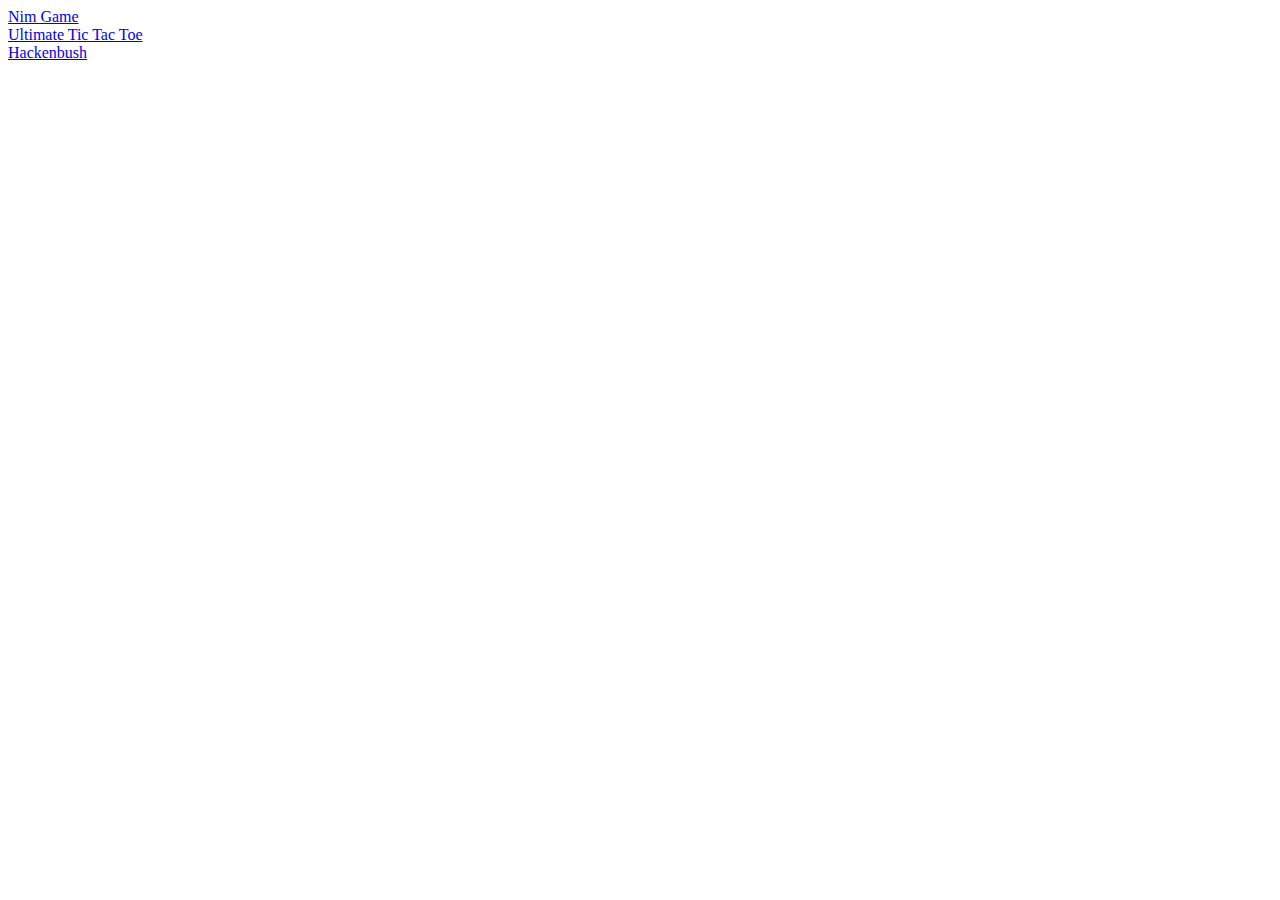
<file: index.html>
<!DOCTYPE html>
<html lang="en">
<head>
  <meta charset="UTF-8">
  <title>Main Page</title>
</head>
<body>
  <a href="Nim Game\index.html">Nim Game</a>
  <br>
  <a href="Ultimate Tic Tac Toe\index.html">Ultimate Tic Tac Toe</a>
  <br>
  <a href="Hackenbush\index.html">Hackenbush</a>
  <br>
</body>
</html>
</file>
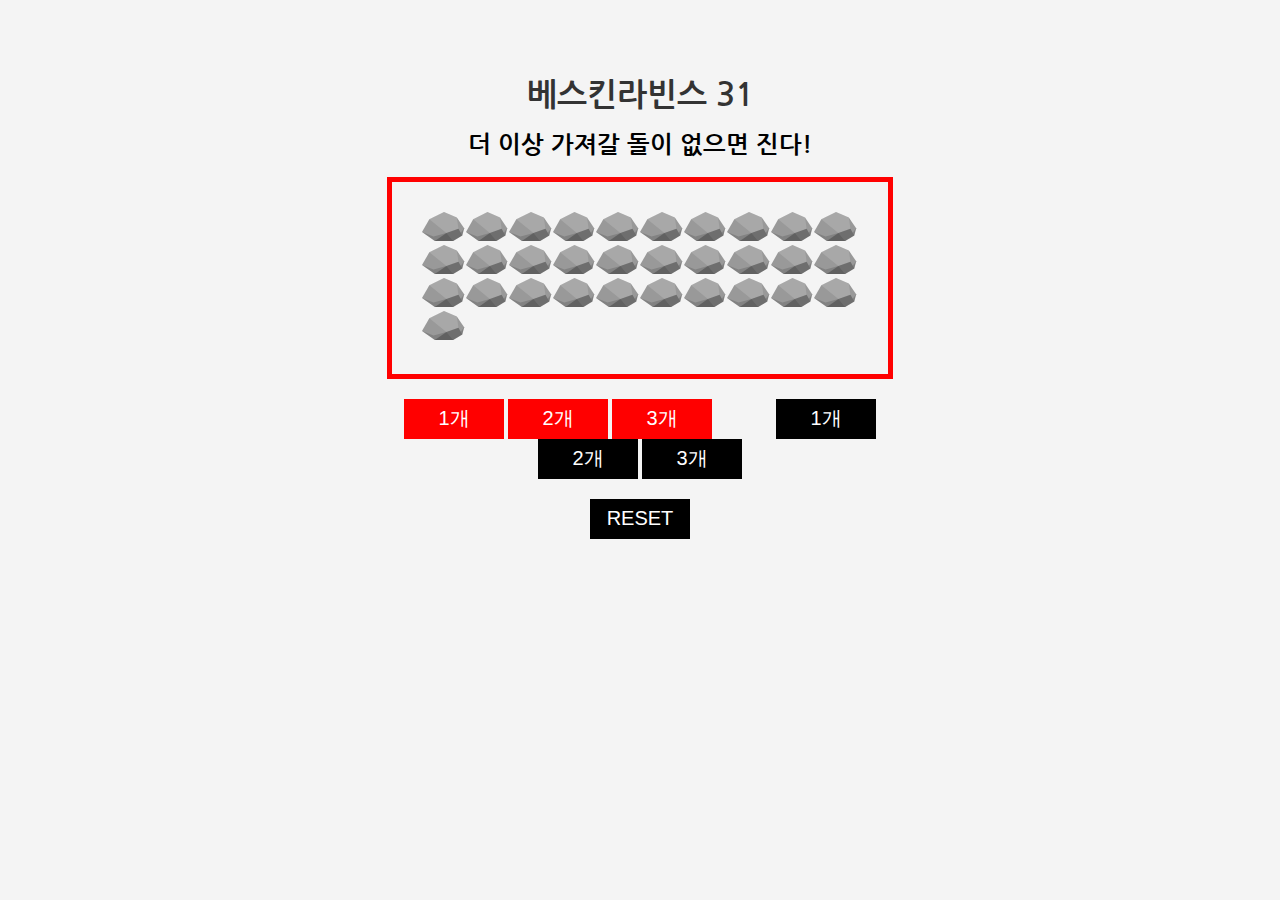
<file: Nim Game/index.html>
<!DOCTYPE html>
<html lang="en">
<head>
  <meta charset="UTF-8">
  <title>Nim Game</title>
  <link rel="stylesheet" href="style.css">
</head>
<body onload="reset()">
  <div class="container">
    <h1>베스킨라빈스 31</h1>
    <h2>더 이상 가져갈 돌이 없으면 진다!</h2>
    <p id="count"></p>
    <div id="stones"></div>
    <br>
    <button class="take" onclick="take(1)">1개</button>
    <button class="take" onclick="take(2)">2개</button>
    <button class="take" onclick="take(3)">3개</button>
    <span style="margin: 30px"></span>
    <button class="take" onclick="take(1)">1개</button>
    <button class="take" onclick="take(2)">2개</button>
    <button class="take" onclick="take(3)">3개</button>
    <br>
    <br>
    <button onclick="reset()">RESET</button>
    <h2 id="result"></h2>
  </div>

  <script src="script.js"></script>
</body>
</html>
</file>
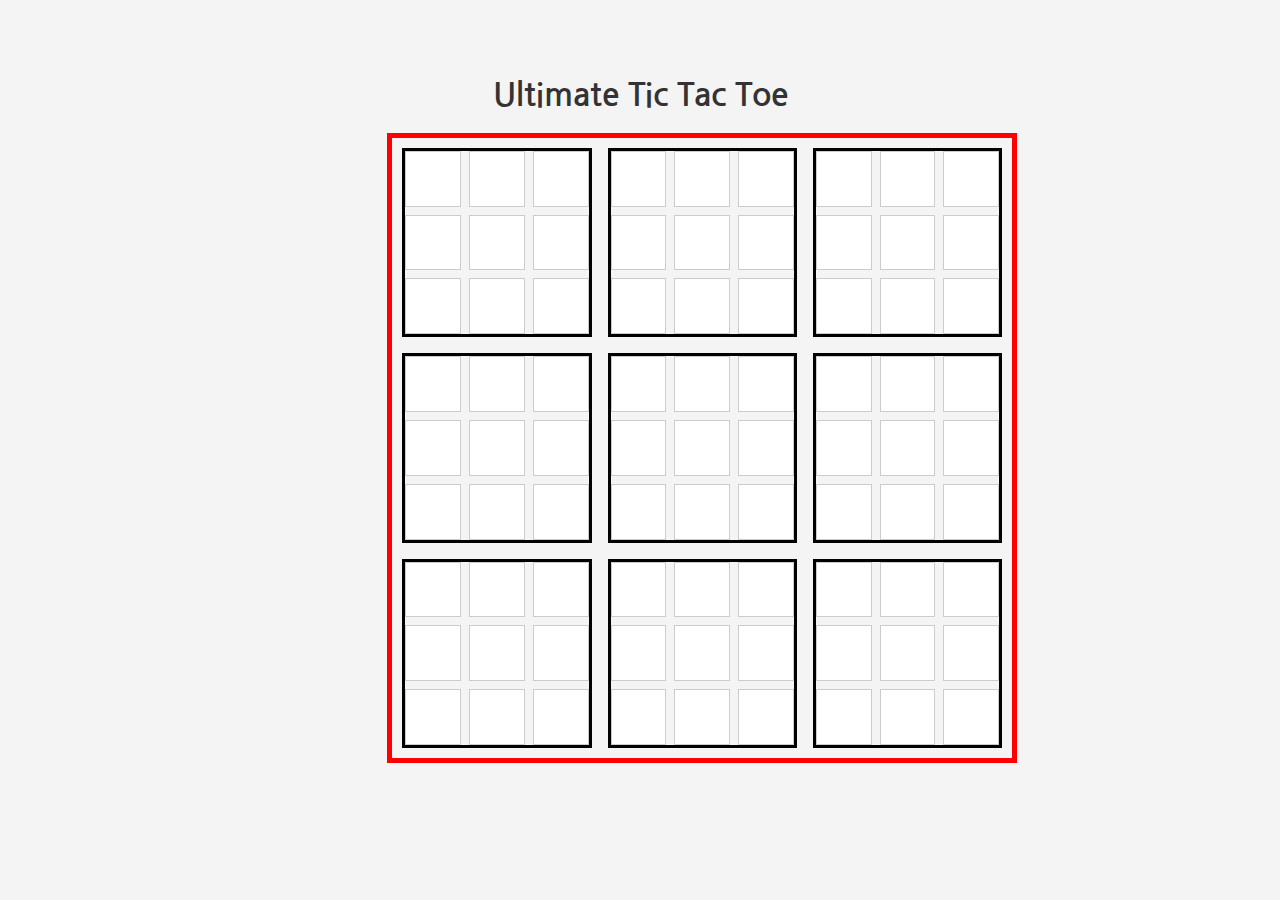
<file: Ultimate Tic Tac Toe/index.html>
<!DOCTYPE html>
<html lang="en">
<head>
  <meta charset="UTF-8">
  <title>Ultimate Tic Tac Toe</title>
  <link rel="stylesheet" href="style.css">
</head>
<body>
  <div class="container">
    <h1>Ultimate Tic Tac Toe</h1>
    <div class="outer-grid" id="ultimate-tic-tac-toe">
    </div>
    <h2 id="result"></h2>
  </div>
  <script src="script.js"></script>
</body>
</html>
</file>
<file: Nim Game/style.css>
@import url('https://fonts.googleapis.com/css2?family=Nanum+Gothic&display=swap');

body {
  font-family: 'Nanum Gothic', sans-serif;
  background-color: #f4f4f4;
}

.container {
  width: 40%;
  margin: 0 auto;
  text-align: center;
  padding-top: 50px;
}

h1 {
  color: #333;
}

button {
  cursor: pointer;
  background-color: #000000;
  color: #fff;
  border: none;
  width: 100px;
  height: 40px;
  font-size: 20px;
}
button:hover {
  background-color: #888888;
}

button#red {
  background-color: #ff0000
}
button#red:hover {
  background-color: #880000;
}

button#blue {
  background-color: #0000ff
}
button#blue:hover {
  background-color: #000088;
}

#result {
  font-weight: bold;
  margin-top: 20px;
}

img {
  width: 10%; /* 원하는 너비 */
  height: auto; /* 자동으로 높이 조정 */
}

.transparent {
  opacity: 0.0; 
}

#stones {
  border: 5px solid #ff0000;
  padding: 30px;
}
</file>
<file: Ultimate Tic Tac Toe/style.css>
@import url('https://fonts.googleapis.com/css2?family=Nanum+Gothic&display=swap');

body {
  font-family: 'Nanum Gothic', sans-serif;
  background-color: #f4f4f4;
}

.container {
  width: 40%;
  margin: 0 auto;
  text-align: center;
  padding-top: 50px;
}

h1 {
  color: #333;
}

.outer-grid {
  display: grid;
  grid-template-columns: repeat(3, 1fr); /* 3개의 열 */
  grid-template-rows: repeat(3, 1fr); /* 3개의 행 */
  gap: 16px; /* 격자 사이의 간격 */
  width: 600px; /* 전체 격자 너비 */
  height: 600px; /* 전체 격자 높이 */
  margin: 0 auto; /* 가운데 정렬 */
  border: 5px solid #ff0000; /* 전체 격자 테두리 */
  padding: 10px; /* 내부 여백 */
}

/* 작은 격자 스타일 */
.inner-grid {
  display: grid;
  grid-template-columns: repeat(3, 1fr); /* 3개의 열 */
  grid-template-rows: repeat(3, 1fr); /* 3개의 행 */
  gap: 8px; /* 작은 격자 사이의 간격 */
  border: 3px solid black; /* 작은 격자 테두리 스타일 */
}

.cell {
  display: flex;
  justify-content: center;
  align-items: center;
  background-color: #fff; /* 셀 배경색 */
  border: 1px solid #ccc; /* 셀 테두리 스타일 */
  cursor: pointer; /* 마우스 커서를 포인터로 변경하여 클릭 가능한 것처럼 보이게 함 */
  transition: background-color 0.3s ease; /* 부드러운 배경색 전환 효과 */
}

.cell:hover {
  background-color: #f0f0f0; /* 마우스 호버시 배경색 변경 */
}

img {
  size: 80%;
}
</file>
